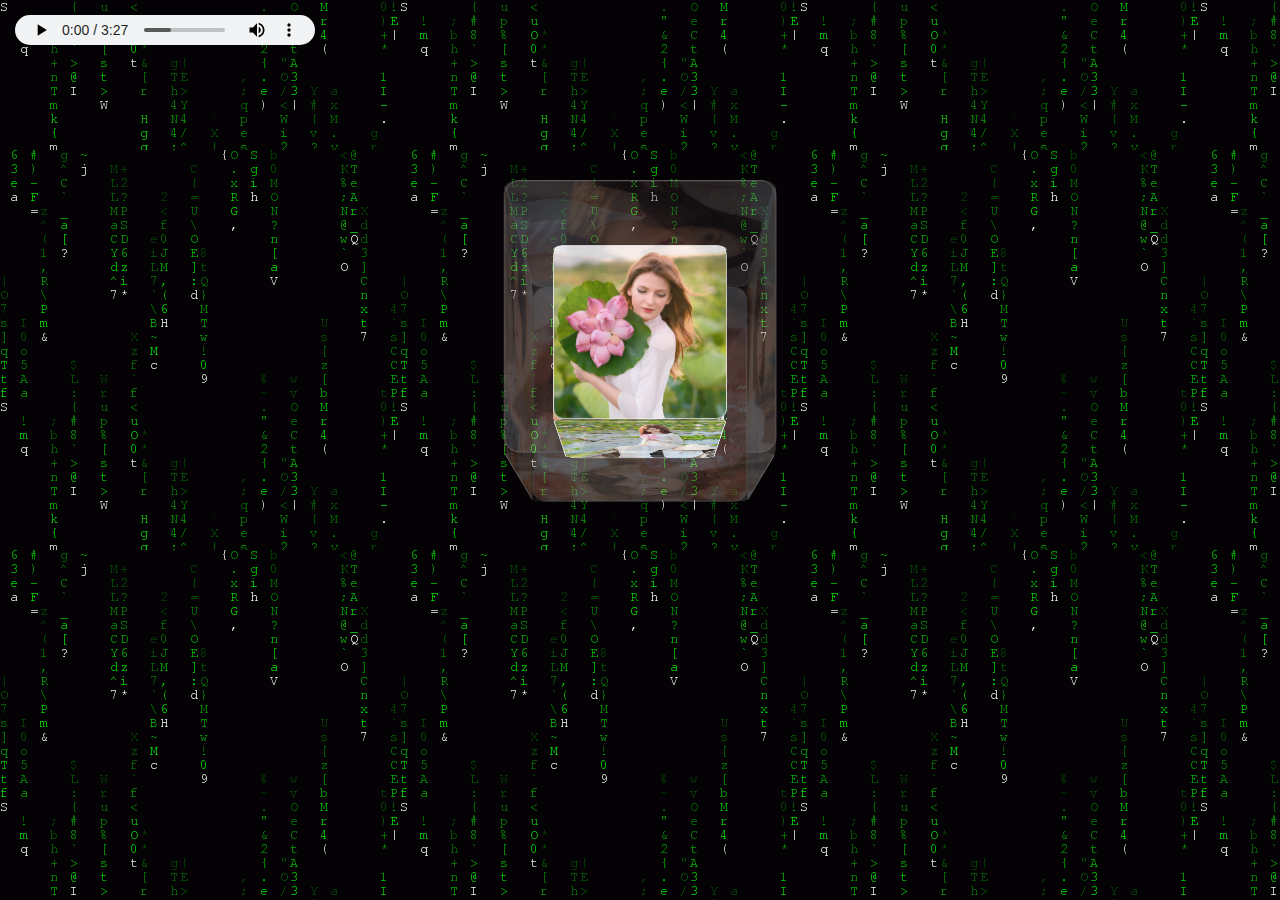
<file: index.html>
<!DOCTYPE html PUBLIC "-//W3C//DTD HTML 4.01 Transitional//EN"
   "http://www.w3.org/TR/html4/loose.dtd">

<html lang="en">
<head>
  <meta http-equiv="Content-Type" content="text/html; charset=utf-8" />
  <title>Hiệu ứng CSS 3D</title>
  <meta name="description" content="Hiệu ứng trình diễn ảnh 3D đẹp mắt chỉ với HTML5 và CSS3" />
  <meta property="og:description" content="Hiệu ứng trình diễn ảnh 3D đẹp mắt chỉ với HTML5 và CSS3" />
  <meta property="og:image" content="https://redirect.nhq.vn/demo/screenshot.png" />
  <link rel="stylesheet" href="css/style.css" type="text/css" media="screen" />
  <script type="text/javascript" charset="utf-8">
    function hasClassName(inElement, inClassName)
    {
        var regExp = new RegExp('(?:^|\\s+)' + inClassName + '(?:\\s+|$)');
        return regExp.test(inElement.className);
    }

    function addClassName(inElement, inClassName)
    {
        if (!hasClassName(inElement, inClassName))
            inElement.className = [inElement.className, inClassName].join(' ');
    }

    function removeClassName(inElement, inClassName)
    {
        if (hasClassName(inElement, inClassName)) {
            var regExp = new RegExp('(?:^|\\s+)' + inClassName + '(?:\\s+|$)', 'g');
            var curClasses = inElement.className;
            inElement.className = curClasses.replace(regExp, ' ');
        }
    }

    function toggleClassName(inElement, inClassName)
    {
        if (hasClassName(inElement, inClassName))
            removeClassName(inElement, inClassName);
        else
            addClassName(inElement, inClassName);
    }

    function toggleShape()
    {
      var shape = document.getElementById('shape');
      if (hasClassName(shape, 'cube') || hasClassName(shape, 'autoLoad')) {
		if (hasClassName(shape, 'cube')) {
			removeClassName(shape, 'cube');
		}
		if (hasClassName(shape, 'autoLoad')) {
			removeClassName(shape, 'autoLoad');
		}
        addClassName(shape, 'ring');
      } else {
        removeClassName(shape, 'ring');
        addClassName(shape, 'cube');
      }
      
      var stage = document.getElementById('stage');
      if (hasClassName(shape, 'ring'))
        stage.style.webkitTransform = 'translateZ(-200px)';
      else
        stage.style.webkitTransform = '';
    }
	function downloadLink()
    {
      location.href = 'https://www.facebook.com/';
    }
	var count = 0;
	var timer;
	function timedCount() {
		if(count >= 8) {
			count = 0;
			autoLoad();
		} else {
			count = count + 1;
		}
		timer = setTimeout(timedCount, 1000);
	}
	function autoLoad() {
		var shapeTest = document.getElementById('shape');
		if (hasClassName(shapeTest, 'cube')) {
			removeClassName(shapeTest, 'cube');
			addClassName(shapeTest, 'autoLoad');
		} else {
			toggleShape();
		}
	}
  </script>
</head>
<body onload="timedCount()">
  <div class="panel">
    <div class="audio"><audio controls autoplay loop><source src="Girls_Like_You.mp3" type="audio/mpeg"></audio></div>

	<div class="clear"></div>
  </div>
  <div id="container">
    <div id="stage">
      <div id="shape" class="cube backfaces">
        <div class="plane one"></div>
        <div class="plane two"></div>
        <div class="plane three"></div>
        <div class="plane four"></div>
        <div class="plane five"></div>
        <div class="plane six"></div>
        <div class="plane seven"></div>
        <div class="plane eight"></div>
        <div class="plane nine"></div>
        <div class="plane ten"></div>
        <div class="plane eleven"></div>
        <div class="plane twelve"></div>
      </div>
    </div>
  </div>

</body>
</html>
</file>
<file: css/style.css>
/**
 * Quyết Nguyễn (Quyetdaik)
 * https://fb.com/nhquyet
 */


body {
      background: #000 url(matrix.gif) center center repeat;
      margin: 0;
	  padding: 0;
    }
	
	audio {
		max-width: 300px;
		max-height: 30px;
		vertical-align: middle;
	}

    #container {
      width: 100%;
	  height: 640px;
      -webkit-perspective: 1000;
      -webkit-perspective-origin: 50% 620px;
    }
    #stage {
      width: 100%;
      height: 100%;
      -webkit-transition: -webkit-transform 2s;
      -webkit-transform-style: preserve-3d;
    }
    
    #shape {
      position: relative;
      top: 200px;
      margin: 0 auto;
      height: 200px;
      width: 200px;
      -webkit-transform-style: preserve-3d;
    }
    
    .plane {
      position: absolute;
      height: 200px;
      width: 200px;
      border: 1px solid white;
      -webkit-border-radius: 12px;
      -webkit-box-sizing: border-box;
      text-align: center;
      font-family: Times, serif;
      font-size: 124pt;
      color: black;
      background-color: rgba(255, 255, 255, 0.6);
      -webkit-transition: -webkit-transform 2s, opacity 2s;
      -webkit-backface-visibility: hidden;
    }

    #shape.backfaces .plane {
      -webkit-backface-visibility: visible;
    }

    #shape {
      -webkit-animation: spin 8s infinite linear;
    }

    @-webkit-keyframes spin {
      from { -webkit-transform: rotateY(0); }
      to   { -webkit-transform: rotateY(360deg); }
    }
	
    .one {
		background-image: url(../img/1.jpg);
		background-size: 100% 100%;
		background-repeat: no-repeat;
    }

    .two {
		background-image: url(../img/2.jpg);
		background-size: 100% 100%;
		background-repeat: no-repeat;
    }

    .three {
		background-image: url(../img/3.jpg);
		background-size: 100% 100%;
		background-repeat: no-repeat;
    }

    .four {
		background-image: url(../img/4.jpg);
		background-size: 100% 100%;
		background-repeat: no-repeat;
    }

    .five {
		background-image: url(../img/5.jpg);
		background-size: 100% 100%;
		background-repeat: no-repeat;
    }

    .six {
		background-image: url(../img/6.jpg);
		background-size: 100% 100%;
		background-repeat: no-repeat;
    }

    .seven {
		background-image: url(../img/7.jpg);
		background-size: 100% 100%;
		background-repeat: no-repeat;
    }

    .eight {
		background-image: url(../img/8.jpg);
		background-size: 100% 100%;
		background-repeat: no-repeat;
    }

    .nine {
		background-image: url(../img/9.jpg);
		background-size: 100% 100%;
		background-repeat: no-repeat;
    }

    .ten {
		background-image: url(../img/10.jpg);
		background-size: 100% 100%;
		background-repeat: no-repeat;
    }

    .eleven {
		background-image: url(../img/11.jpg);
		background-size: 100% 100%;
		background-repeat: no-repeat;
    }

    .twelve {
		background-image: url(../img/12.jpg);
		background-size: 100% 100%;
		background-repeat: no-repeat;
    }

    .cube > .one {
		opacity: 0.2;
		-webkit-transform: scale3d(1.2, 1.2, 1.2) rotateX(90deg) translateZ(100px);
    }

    .cube > .two {
      opacity: 0.2;
      -webkit-transform: scale3d(1.2, 1.2, 1.2) translateZ(100px);
    }

    .cube > .three {
      opacity: 0.2;
      -webkit-transform: scale3d(1.2, 1.2, 1.2) rotateY(90deg) translateZ(100px);
    }

    .cube > .four {
      opacity: 0.2;
      -webkit-transform: scale3d(1.2, 1.2, 1.2) rotateY(180deg) translateZ(100px);
    }

    .cube > .five {
      opacity: 0.2;
      -webkit-transform: scale3d(1.2, 1.2, 1.2) rotateY(-90deg) translateZ(100px);
    }

    .cube > .six {
      opacity: 0.2;
      -webkit-transform: scale3d(1.2, 1.2, 1.2) rotateX(-90deg) translateZ(100px) rotate(180deg);
    }
	
	#shape:hover.cube > .one, .autoLoad > .one {
		opacity: 0.9;
		-webkit-transform: scale3d(1.5, 1.5, 1.5) rotateX(90deg) translateZ(130px);
    }

    #shape:hover.cube > .two, .autoLoad > .two {
      opacity: 0.9;
      -webkit-transform: scale3d(1.5, 1.5, 1.5) translateZ(150px);
    }

    #shape:hover.cube > .three, .autoLoad > .three {
      opacity: 0.9;
      -webkit-transform: scale3d(1.5, 1.5, 1.5) rotateY(90deg) translateZ(150px);
    }

    #shape:hover.cube > .four, .autoLoad > .four {
      opacity: 0.9;
      -webkit-transform: scale3d(1.5, 1.5, 1.5) rotateY(180deg) translateZ(150px);
    }

    #shape:hover.cube > .five, .autoLoad > .five {
      opacity: 0.9;
      -webkit-transform: scale3d(1.5, 1.5, 1.5) rotateY(-90deg) translateZ(150px);
    }

    #shape:hover.cube > .six, .autoLoad > .six {
      opacity: 0.9;
      -webkit-transform: scale3d(1.5, 1.5, 1.5) rotateX(-90deg) translateZ(130px) rotate(180deg);
    }

    .cube > .seven, .autoLoad > .seven {
      -webkit-transform: scale3d(0.8, 0.8, 0.8) rotateX(90deg) translateZ(100px) rotate(180deg);
    }

    .cube > .eight, .autoLoad > .eight {
      -webkit-transform: scale3d(0.8, 0.8, 0.8) translateZ(100px);
    }

    .cube > .nine, .autoLoad > .nine {
      -webkit-transform: scale3d(0.8, 0.8, 0.8) rotateY(90deg) translateZ(100px);
    }

    .cube > .ten, .autoLoad > .ten {
      -webkit-transform: scale3d(0.8, 0.8, 0.8) rotateY(180deg) translateZ(100px);
    }

    .cube > .eleven, .autoLoad > .eleven {
      -webkit-transform: scale3d(0.8, 0.8, 0.8) rotateY(-90deg) translateZ(100px);
    }

    .cube > .twelve, .autoLoad > .twelve {
      -webkit-transform: scale3d(0.8, 0.8, 0.8) rotateX(-90deg) translateZ(100px);
    }

    .ring > .one {
      -webkit-transform: translateZ(380px);
    }

    .ring > .two {
      -webkit-transform: rotateY(30deg) translateZ(380px);
    }

    .ring > .three {
      -webkit-transform: rotateY(60deg) translateZ(380px);
    }

    .ring > .four {
      -webkit-transform: rotateY(90deg) translateZ(380px);
    }

    .ring > .five {
      -webkit-transform: rotateY(120deg) translateZ(380px);
    }

    .ring > .six {
      -webkit-transform: rotateY(150deg) translateZ(380px);
    }

    .ring > .seven {
      -webkit-transform: rotateY(180deg) translateZ(380px);
    }

    .ring > .eight {
      -webkit-transform: rotateY(210deg) translateZ(380px);
    }

    .ring > .nine {
      -webkit-transform: rotateY(-120deg) translateZ(380px);
    }

    .ring > .ten {
      -webkit-transform: rotateY(-90deg) translateZ(380px);
    }

    .ring > .eleven {
      -webkit-transform: rotateY(300deg) translateZ(380px);
    }

    .ring > .twelve {
      -webkit-transform: rotateY(330deg) translateZ(380px);
    }

    .panel {
      margin: 10px 5px;
	  padding: 5px 10px;
    }
	
	.audio {
      float: left;
	  height: 30px;
	  width: 300px;
    }
	
	.author {
      float: right;
	  height: 30px;
	}
	
	.author button {
      height: 28px;
	  padding-left: 10px;
	  padding-right: 10px;
	  vertical-align: middle;
	  -webkit-border-radius: 15px;
      -webkit-box-sizing: border-box;
	  border: 1px solid #fff;
	}
	
	.author button:hover {
		background-color: #0088ff;
		color: #fff;
		border-color: #005599;
		cursor: pointer;
	}
	
	.clear {
		clear: both;
		margin: 0;
		padding: 0;
	}
</file>
